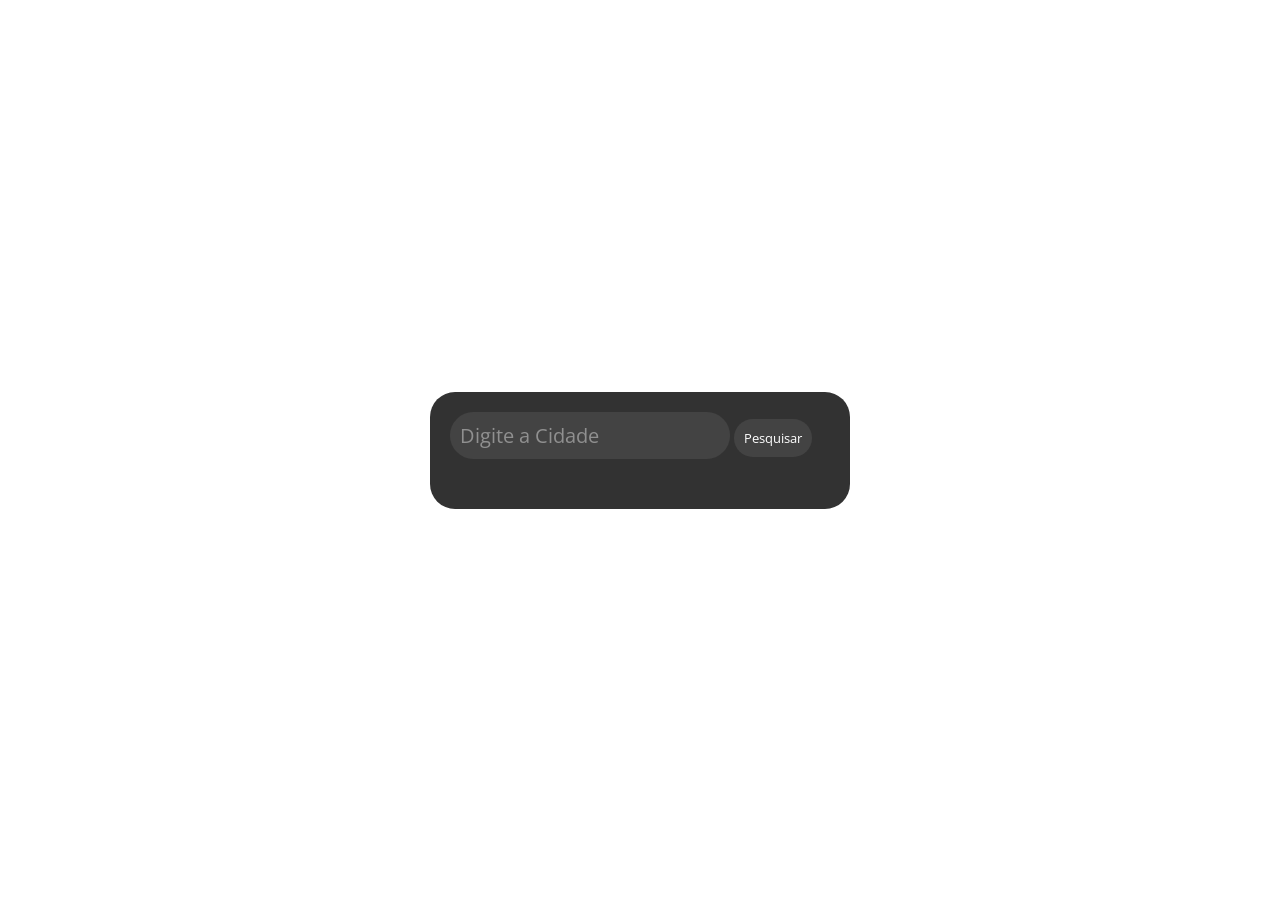
<file: index.html>
<!DOCTYPE html>
<html lang="pt-br">
<head>
    <meta charset="UTF-8">
    <meta http-equiv="X-UA-Compatible" content="IE=edge">
    <meta name="viewport" content="width=device-width, initial-scale=1.0">
    <link rel="stylesheet" href="styles.css">
    <link href="https://fonts.googleapis.com/css2?family=Open+Sans:wght@300&display=swap" rel="stylesheet">
    <title>Previsão do Tempo</title>
</head>
<body>
    <div class="container">
        <input id="inputCity" type="text" placeholder="Digite a Cidade">
        <button id="search-button">Pesquisar</button>
        <div id="weather" class="caixa-media">
                <!-- Espaço reservado no html onde posso inserir informações obtidas por meio da API do OpenWeatherMap-->
        </div>
    </div>
    <script src="index.js"></script>
</body>
</html>
</file>
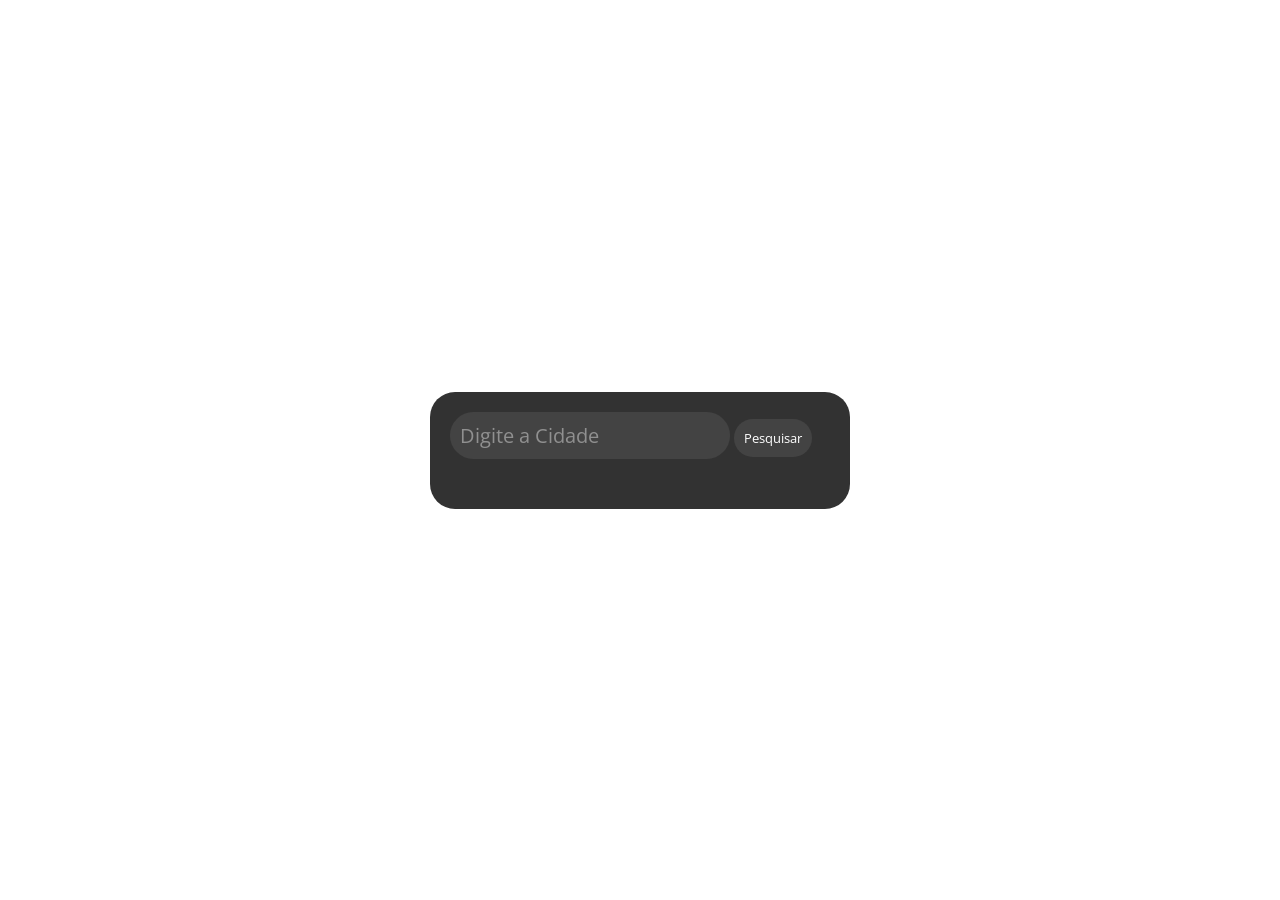
<file: previsao_tempo/climate.html>
<!DOCTYPE html>
<html lang="en">
<head>
    <meta charset="UTF-8">
    <meta name="viewport" content="width=device-width, initial-scale=1.0">
    <title>Previsão do Tempo</title>
    <link rel="stylesheet" href="climate.css">
</head>
<body>
    <div class="container">
        <input type="text" id="inputCity" placeholder="Digite a Cidade">
        <button id="search-button">Pesquisar</button>
        <div id="weather" class="caixa-media">
            <!-- Espaço reservado no html onde posso inserir informações obtidas por meio da API do OpenWeatherMap-->
        </div>
    </div>
    <script src="climate.js"></script>
</body>
</html>
</file>
<file: styles.css>
*{
    margin: 0;
    padding: 0;
    box-sizing: border-box;
    font-family: 'Open Sans', sans-serif;
}
body{
    display: flex;
    justify-content: center;
    align-items: center;
    height: 100vh;
    width: 100vw;
    background-image: url("https://source.unsplash.com/1600x900/?landscape");
}

.container{
    /*border: 10px solid red;*/
    background-color: #000000;
    width: 95%;
    max-width: 420px;
    opacity: 0.8;
    padding: 20px;
    border-radius: 25px;
}

input{
    border: none;
    outline: none;
    padding: 10px;
    border-radius: 24px;
    font-size: 20px;
    background-color: #7c7c7c2b;
    color: #ffffff;
    width: calc(100% - 100px);
}

button{
    border: none;
    outline: none;
    padding: 10px;
    border-radius: 50px;
    color: white;
    background-color: #7c7c7c2b;
    cursor: pointer;
}

button:hover{
    background-color: #7c7c7c96;
}

.caixa-media{
    margin-top: 30px;
}

h2{
    color: white;
    font-size: 28px;
}

p{
    color: #ffffff;
    margin-top: 30px;
}
</file>
<file: previsao_tempo/climate.css>
@import url('https://fonts.googleapis.com/css2?family=Open+Sans:wght@300&display=swap');

*{
    margin: 0;
    padding: 0;
    box-sizing: border-box;
    font-family: 'Open Sans', sans-serif;
}

body{
    display: flex;
    justify-content: center;
    align-items: center;
    height: 100vh;
    width: 100vw;
    background-image: url("https://source.unsplash.com/1600x900/?landscape");
}

.container{
    background-color: #000000;
    width: 95%;
    max-width: 420px;
    opacity: 0.8;
    padding: 20px;
    border-radius: 25px;
}

input{
    border: none;
    outline: none;
    padding: 10px;
    border-radius: 24px;
    font-size: 20px;
    background-color: #7c7c7c2b;
    color: #ffffff;
    width: calc(100% - 100px);
}

button{
    border: none;
    outline: none;
    padding: 10px;
    border-radius: 50px;
    color: #ffffff;
    background-color: #7c7c7c2b;
    cursor: pointer;
}

button:hover{
    background-color: #7c7c7c96;
}

.caixa-media{
    margin-top: 30px;
}

h2{
    color: white;
    font-size: 28px;
}

p{
    color: #ffffff;
    margin-top: 30px;
}
</file>
